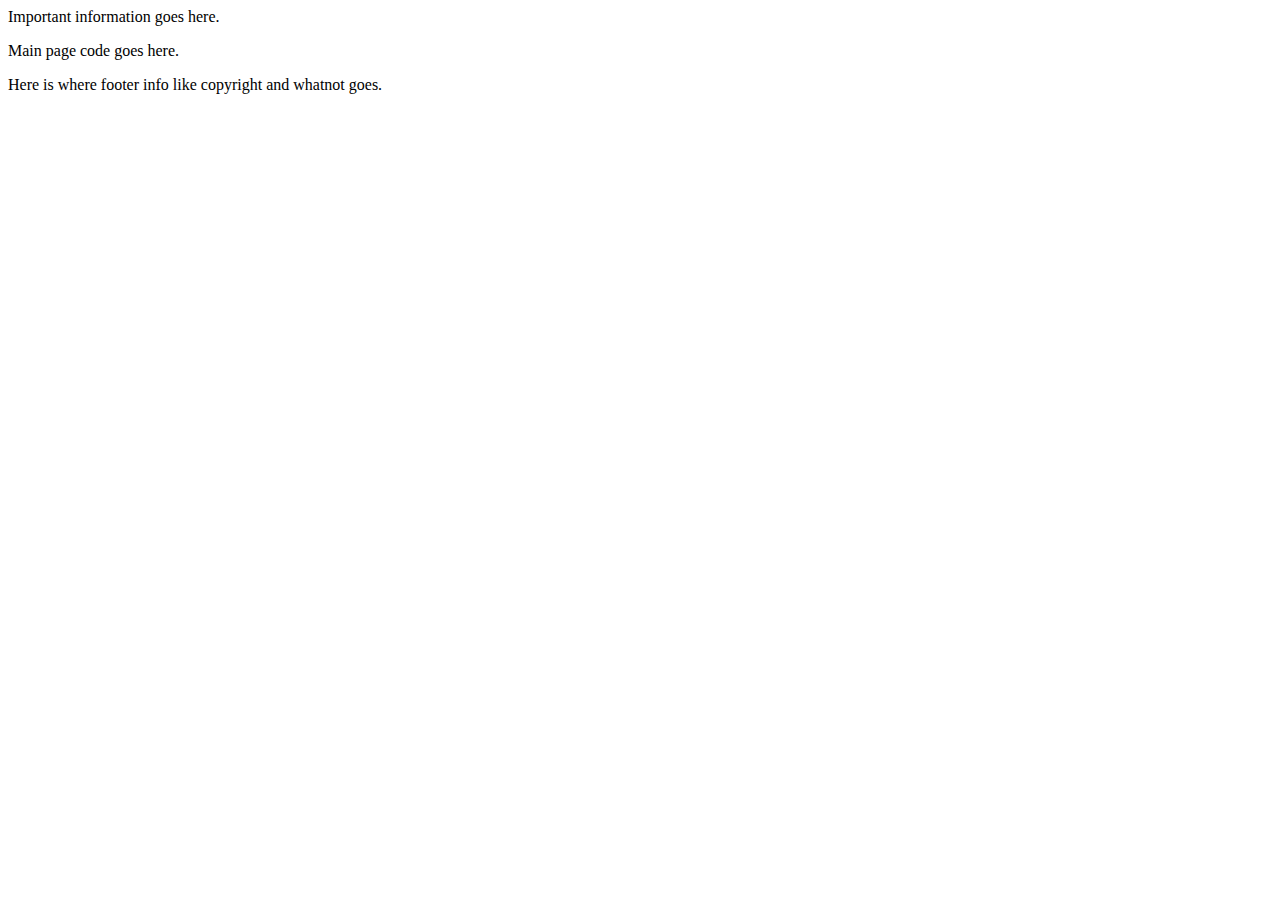
<file: HTML/index.html>
<!DOCTYPE html> 
<html lang = "en">
<head> 
	<meta charset="UTF-8">
	<title>Page Title</title>
	</head>
	<body>
		<header>Important information goes here.</header>
		<main><p>Main page code goes here. </p></main>
		<footer>Here is where footer info like copyright and whatnot goes.</footer>

	</body>
	</html>
</file>
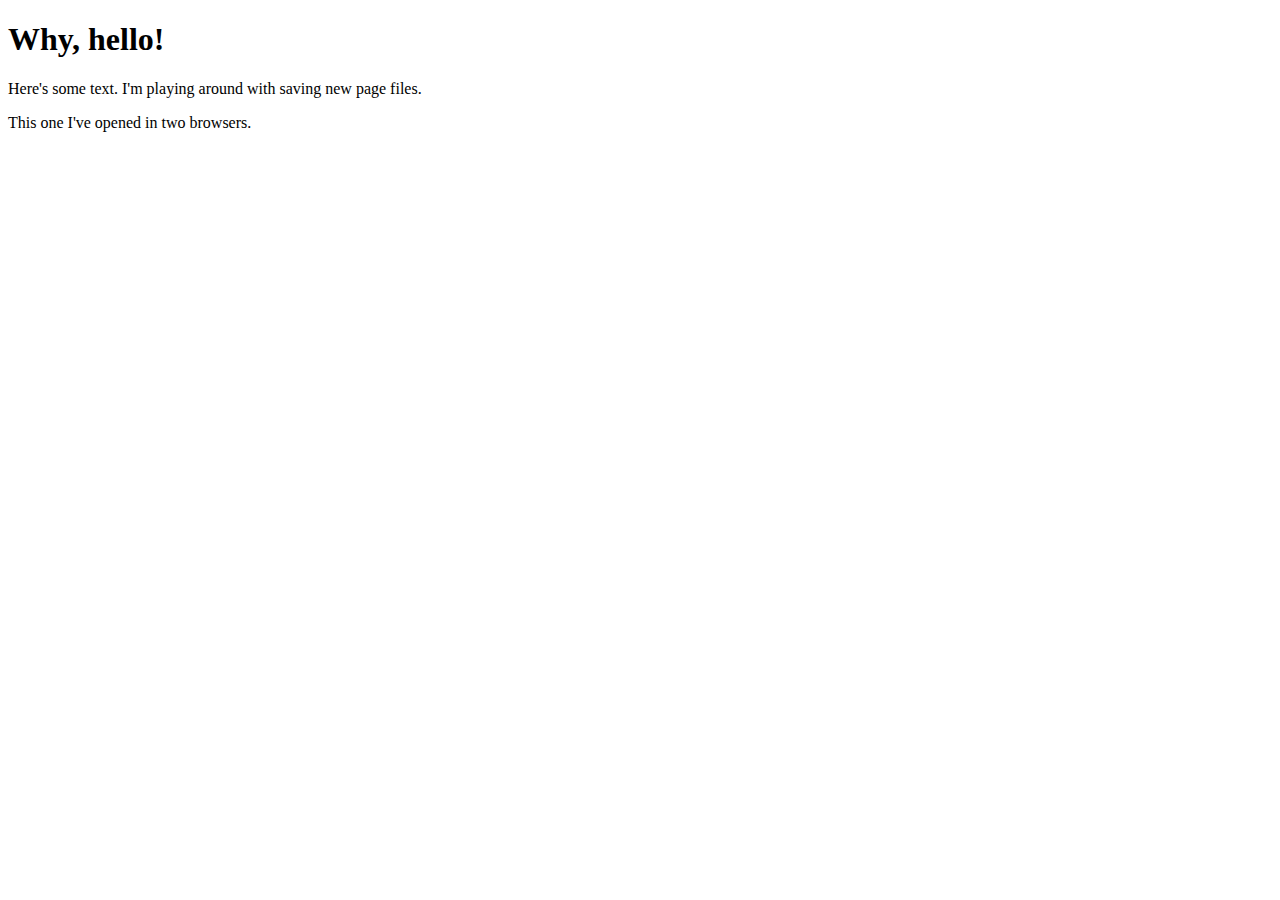
<file: HTML/first-page2.html>
<!DOCTYPE html> 
<html lang = "en">
<head>
 <meta charset = "UTF-8">
 <title>My First Page in the New Millenium</title>
</head>
<body>
 <h1>Why, hello!</h1>
 <p>Here's some text. I'm playing around with saving new page files.</p>
 <p>This one I've opened in two browsers.</p> 
</body>
</html>
</file>
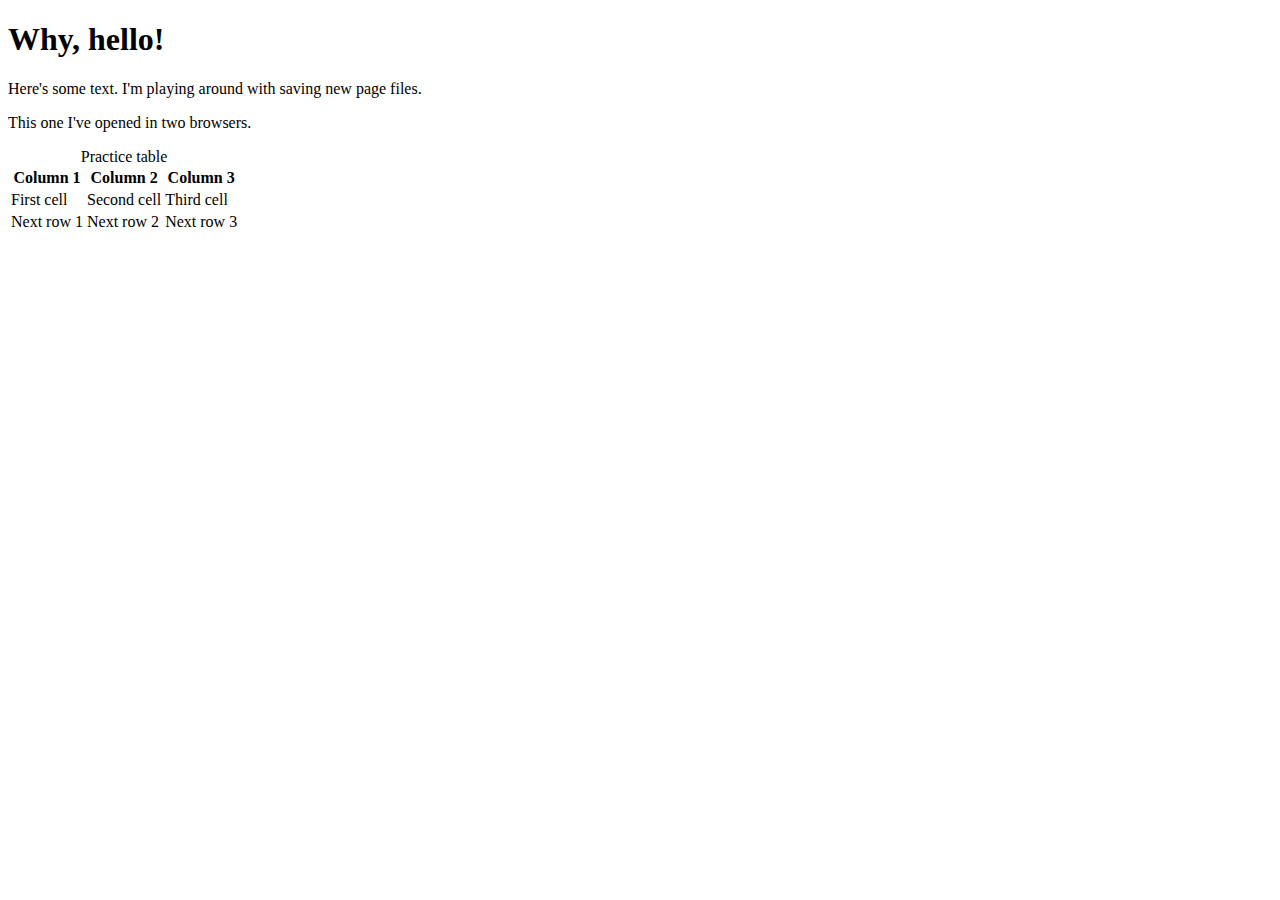
<file: HTML/first-page2table.html>
<!DOCTYPE html> 
<html lang = "en">
<head>
 <meta charset = "UTF-8">
 <title>My First Page in the New Millenium</title>
</head>
<body>
 <h1>Why, hello!</h1>
 <p>Here's some text. I'm playing around with saving new page files.</p>
 <p>This one I've opened in two browsers.</p> 
 <table>
    <tr><th>Column 1</th><th>Column 2</th><th>Column 3</th></tr> 
    <tr><td>First cell</td><td>Second cell</td><td>Third cell</td></tr> 
    <tr><td>Next row 1</td><td>Next row 2</td><td>Next row 3</td></tr>	
    <caption>Practice table</caption>
 </table>
</body>
</html>
</file>
